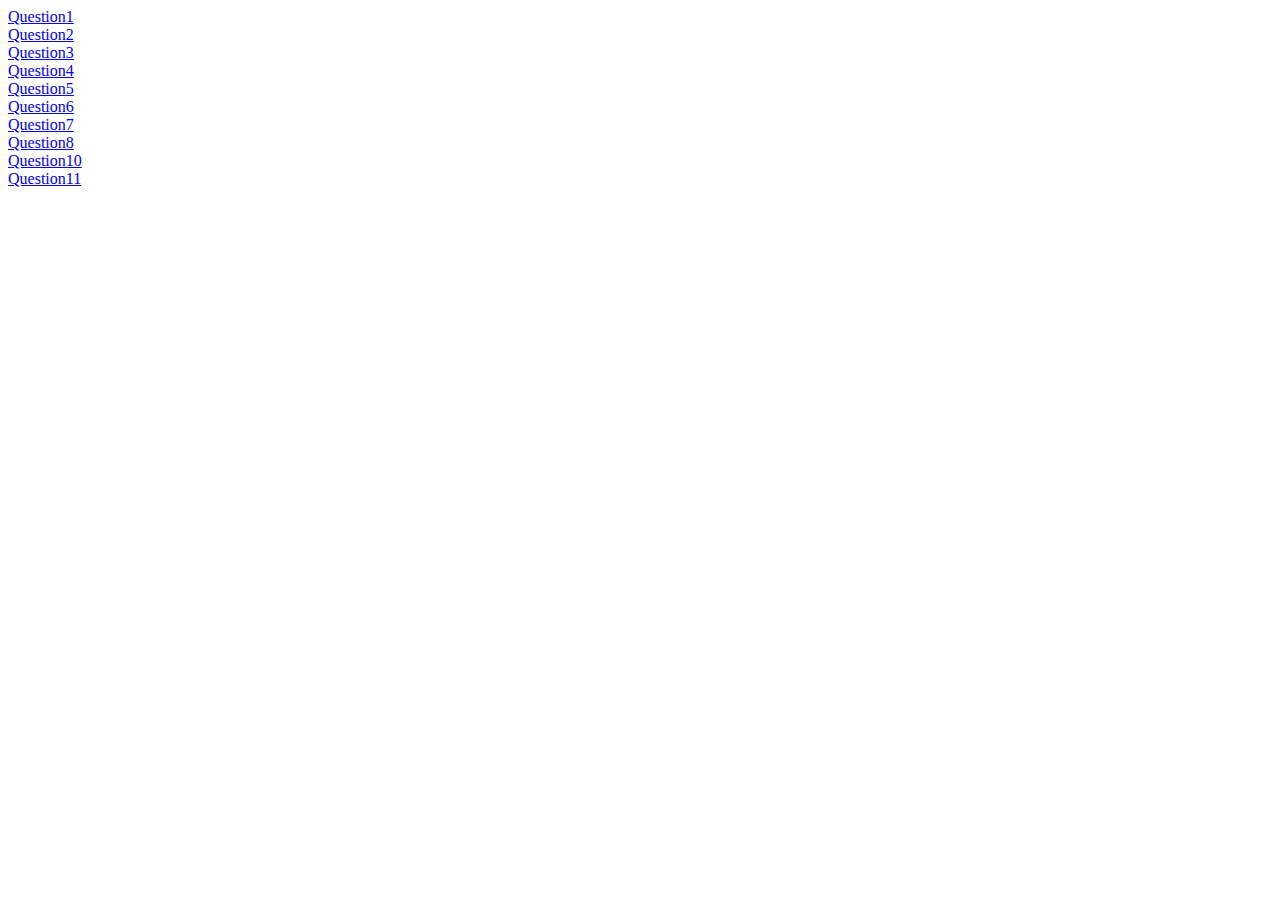
<file: index.html>
<!DOCTYPE html>
<html lang="en">
<head>
    <meta charset="UTF-8">
    <meta http-equiv="X-UA-Compatible" content="IE=edge">
    <meta name="viewport" content="width=device-width, initial-scale=1.0">
    <title>Document</title>
    <title>Document</title>
    <a href="1.index.html">Question1</a><br>
    <a href="2.index.html">Question2</a><br>
    <a href="3.index.html">Question3</a><br>
    <a href="4.index.html">Question4</a><br>
    <a href="5.index.html">Question5</a><br>
    <a href="6.index.html">Question6</a><br>
    <a href="7.index.html">Question7</a><br>
    <a href="8.index.html">Question8</a><br>
    <a href="10.index.html">Question10</a><br>
    <a href="11.index.html">Question11</a><br>
</head>
<body>
    
</body>
</html>
</file>
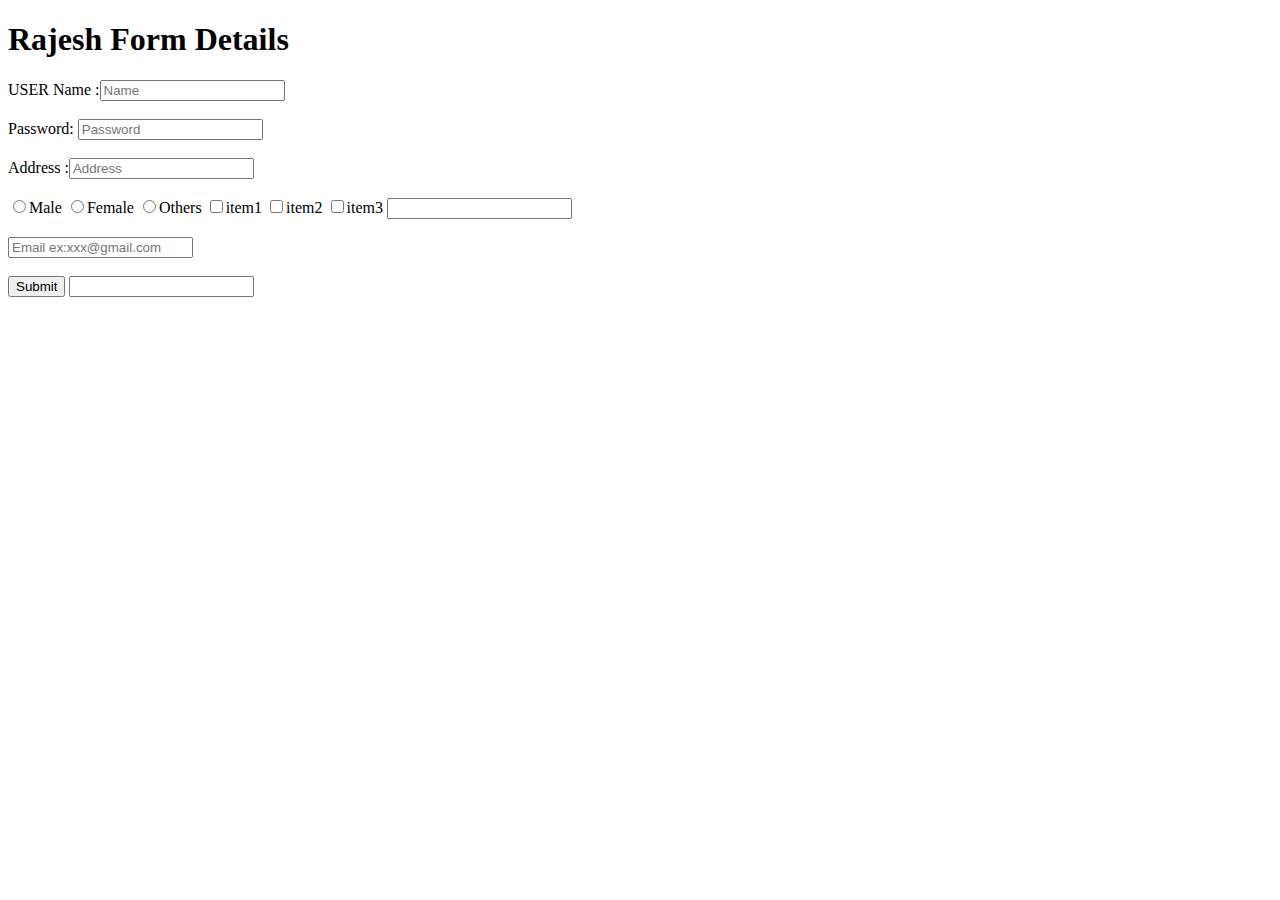
<file: 10.index.html>
<!DOCTYPE html>
<html lang="en">
<head>
    <meta charset="UTF-8">
    <meta http-equiv="X-UA-Compatible" content="IE=edge">
    <meta name="viewport" content="width=device-width, initial-scale=1.0">
    <title>Document</title>
</head>
    <h1>Rajesh Form Details</h1>
<body>
    <form action="">
        USER Name :<input type="text"" placeholder="Name"><br><br>
        Password: <input type="password" placeholder="Password"><br><br>
        Address :<input type="text"" placeholder="Address"><br><br>


        <input type="radio" name="test">Male
        <input type="radio" name="test">Female
        <input type="radio" name="test">Others

        <input type="checkbox">item1
        <input type="checkbox">item2
        <input type="checkbox">item3

        <input typ="date"><br><br>

        <input typ="email" placeholder="Email ex:xxx@gmail.com"><br><br>

        <input type="submit">
        <input type="Number" min="o" max="10" step="1">


    </form>
</body>
</html>
</file>
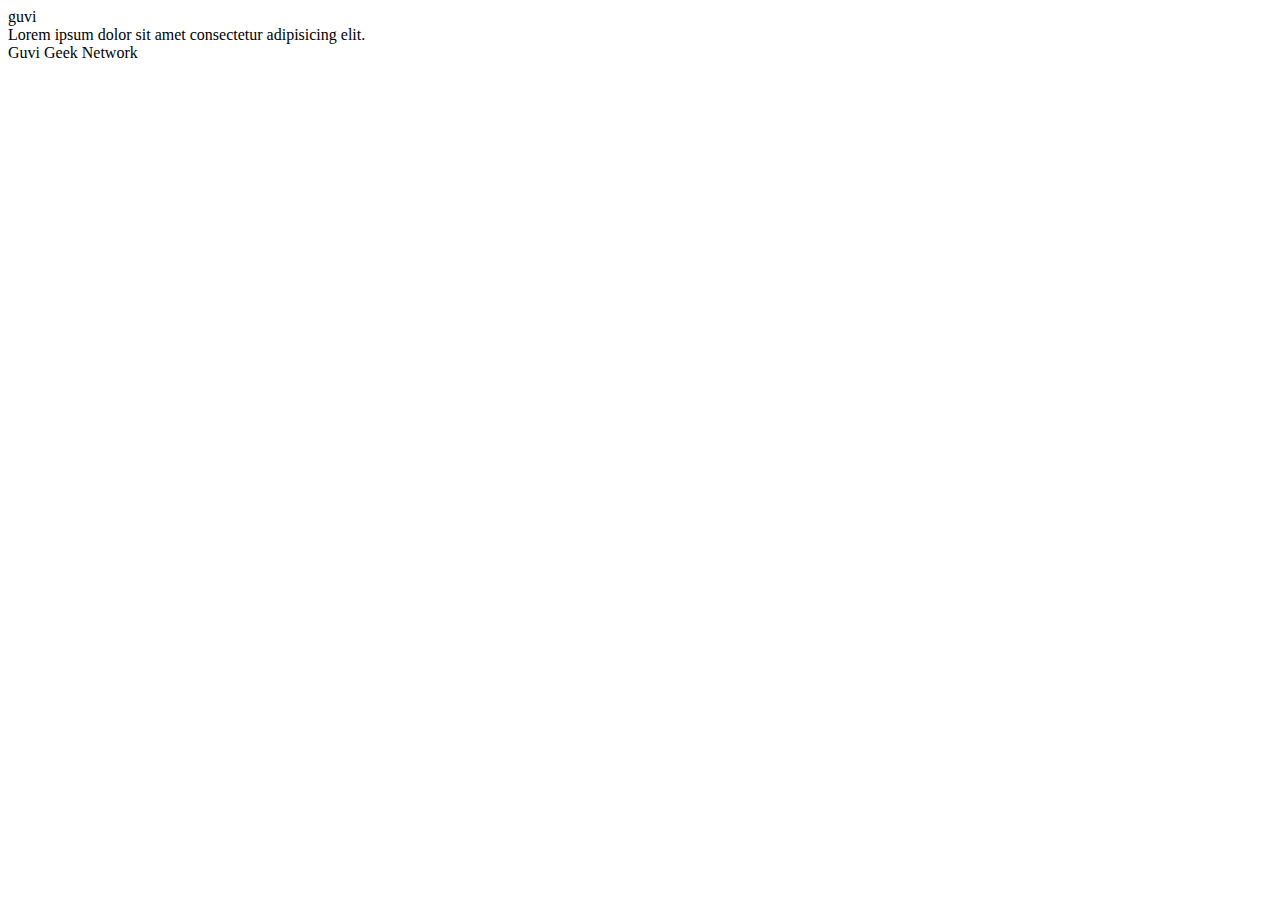
<file: 1index.html>
<!DOCTYPE html>
<html lang="en">
<head>
    <meta charset="UTF-8">
    <meta http-equiv="X-UA-Compatible" content="IE=edge">
    <meta name="viewport" content="width=device-width, initial-scale=1.0">
    <title>Document</title>
</head>
<body>
    <html lang="en">
    <head>
        <title>Document
            
        </title>
    </head>
    <body>
        guvi
    </body>
    <div>
        Lorem ipsum dolor sit amet consectetur adipisicing elit.
        <div>
            <div>
                Guvi Geek Network
            </div>

        </body>
    </html>
</body>
</html>
</file>
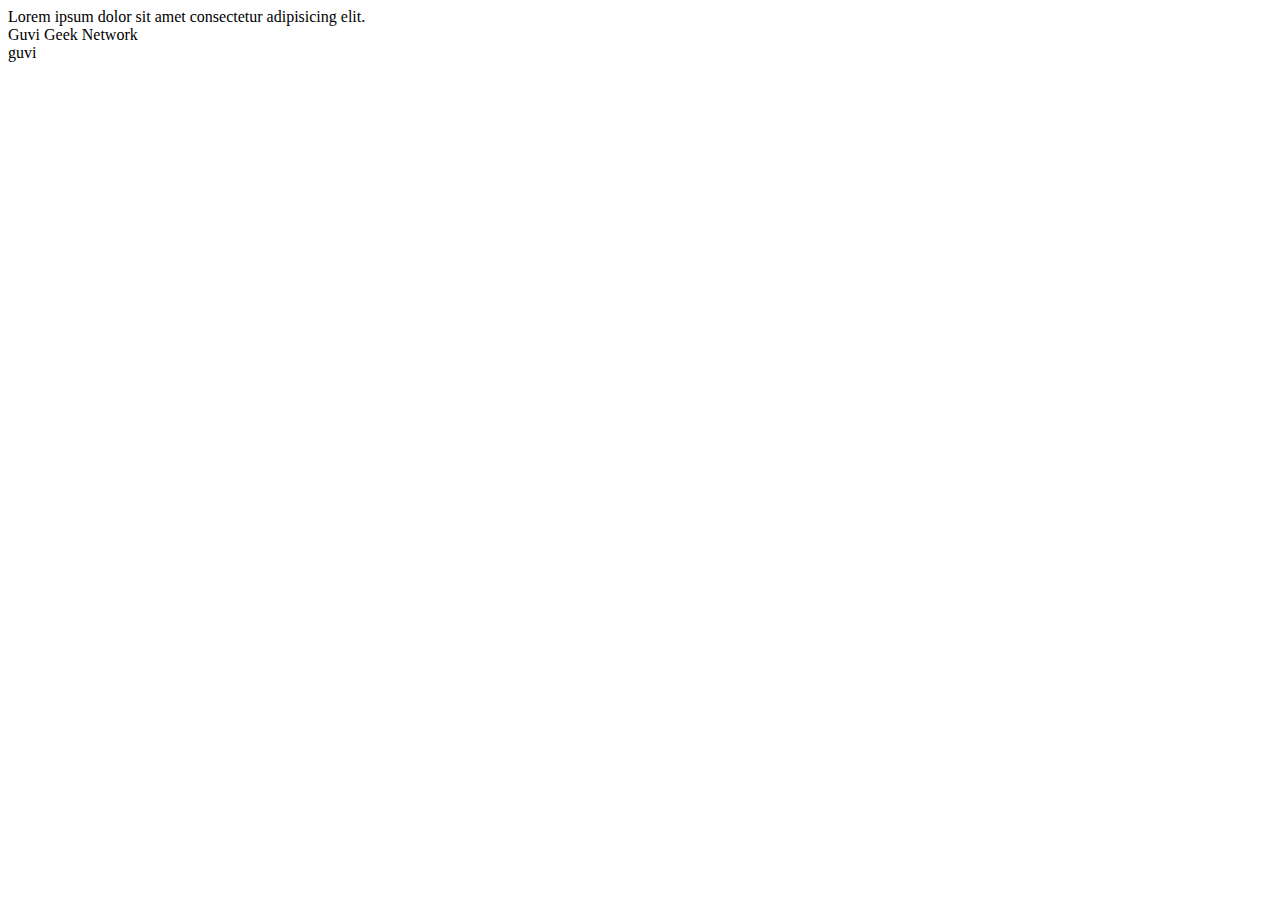
<file: 2index.html>
<!DOCTYPE html>
<html lang="en">
<head>
    <meta charset="UTF-8">
    <meta http-equiv="X-UA-Compatible" content="IE=edge">
    <meta name="viewport" content="width=device-width, initial-scale=1.0">
    <title>Document</title>
</head>
<body>
    <head>
        <title>
            Document
        </title>
    </head>
    <div>
        Lorem ipsum dolor sit amet consectetur adipisicing elit.
    </div>
            <div>
                Guvi Geek Network
            </div>
        <body>
            guvi
        </body>
</body>
</html>
</file>
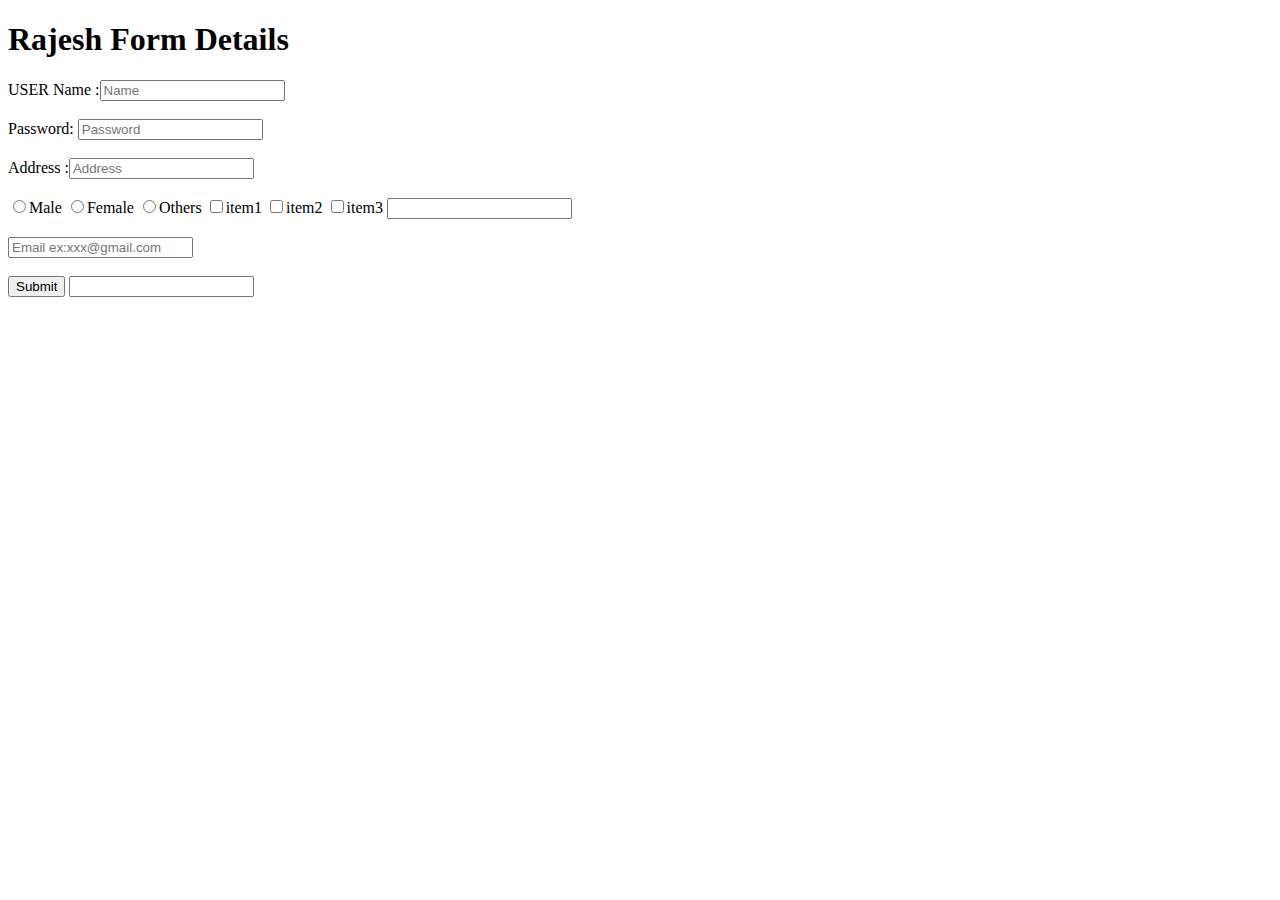
<file: 3index.html>
<!DOCTYPE html>
<html lang="en">
<head>
    <meta charset="UTF-8">
    <meta http-equiv="X-UA-Compatible" content="IE=edge">
    <meta name="viewport" content="width=device-width, initial-scale=1.0">
    <title>Document</title>
</head>
<h1>Rajesh Form Details</h1>
<body>
    <form action="">
        USER Name :<input type="text"" placeholder="Name"><br><br>
        Password: <input type="password" placeholder="Password"><br><br>
        Address :<input type="text"" placeholder="Address"><br><br>


        <input type="radio" name="test">Male
        <input type="radio" name="test">Female
        <input type="radio" name="test">Others

        <input type="checkbox">item1
        <input type="checkbox">item2
        <input type="checkbox">item3

        <input typ="date"><br><br>

        <input typ="email" placeholder="Email ex:xxx@gmail.com"><br><br>

        <input type="submit">
        <input type="Number" min="o" max="10" step="1">


    </form>
</body>
</html>
</file>
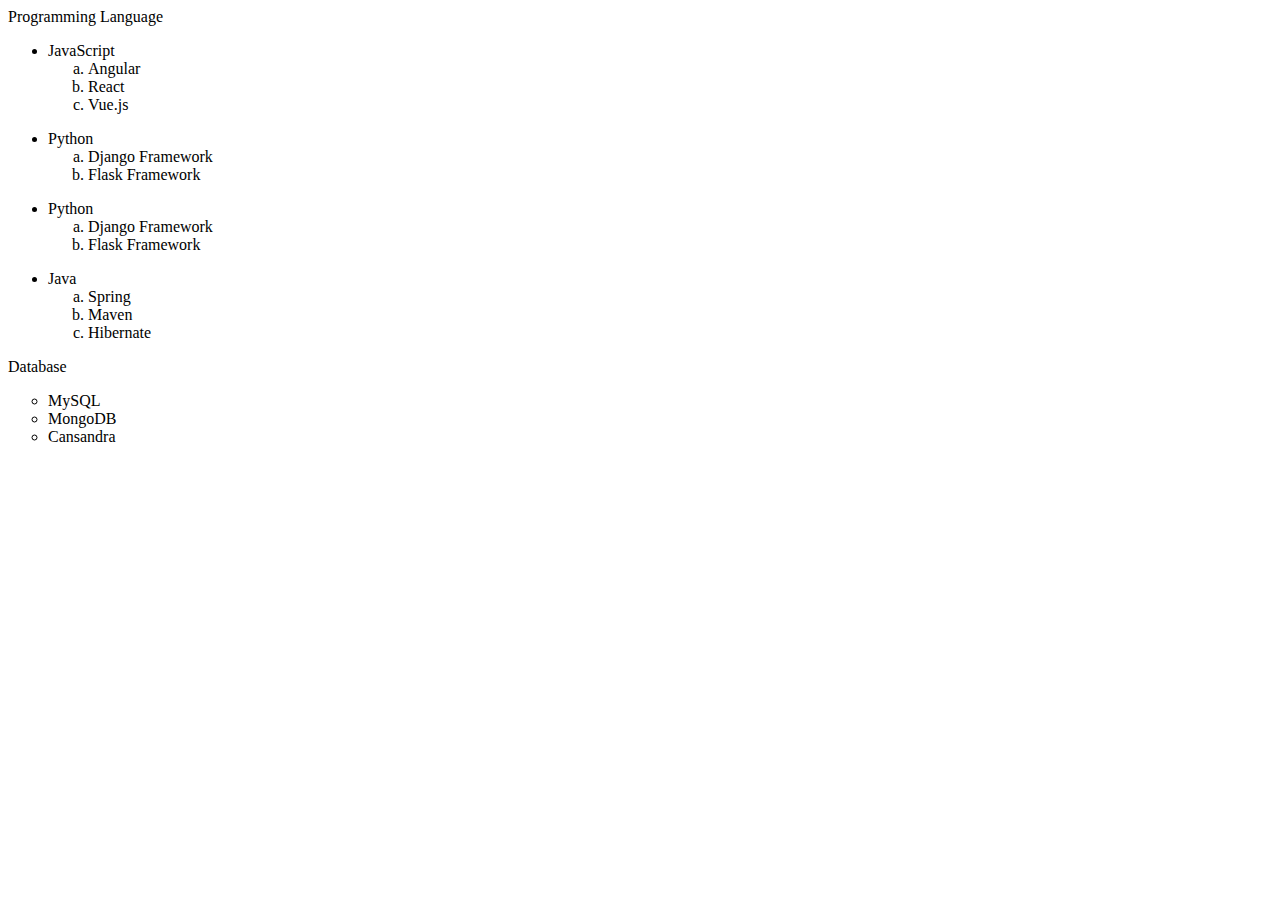
<file: 4index.html>
<!DOCTYPE html>
<html lang="en">
<head>
    <meta charset="UTF-8">
    <meta http-equiv="X-UA-Compatible" content="IE=edge">
    <meta name="viewport" content="width=device-width, initial-scale=1.0">
    <title>Document</title>
</head>
<body>
    <li>Programming Language</li>
    <ul type="">
        <li>JavaScript</li>
        <ol type="a">
            <li>Angular</li>
            <li>React</li>
            <li>Vue.js</li>
        </ol>
    </ul>
    <ul type="">
        <li>Python</li>
        <ol type="a">
            <li>Django Framework</li>
            <li>Flask Framework</li>
        </ol>
    </ul>
    <ul type="">
        <li>Python</li>
        <ol type="a">
            <li>Django Framework</li>
            <li>Flask Framework</li>
        </ol>
    </ul><ul type="">
        <li>Java</li>
        <ol type="a">
            <li>Spring</li>
            <li>Maven</li>
            <li>Hibernate</li>
        </ol>
    </ul>
    <li>Database</li>
    <ul style="list-style-type:circle;">
        <li>MySQL</li>
        <li>MongoDB</li>
        <li>Cansandra</li>
  </ul>
</body>
</html>
</file>
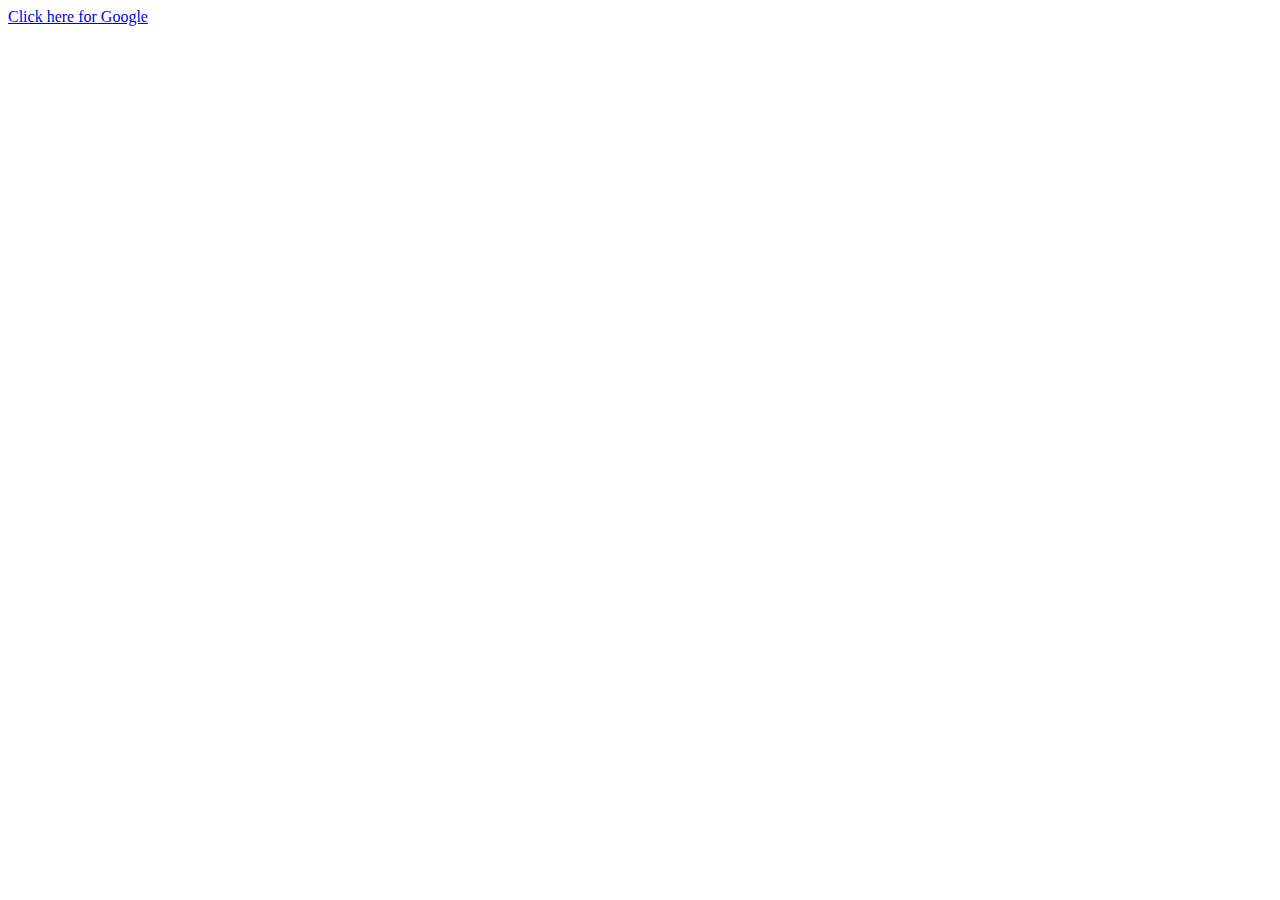
<file: 5.index.html>
<!DOCTYPE html>
<html lang="en">
<head>
    <meta charset="UTF-8">
    <meta http-equiv="X-UA-Compatible" content="IE=edge">
    <meta name="viewport" content="width=device-width, initial-scale=1.0">
    <title>Document</title>
</head>
<body>
    <a href="https://google.com" target="_blank">Click here for Google</a>
</body>
</html>
</file>
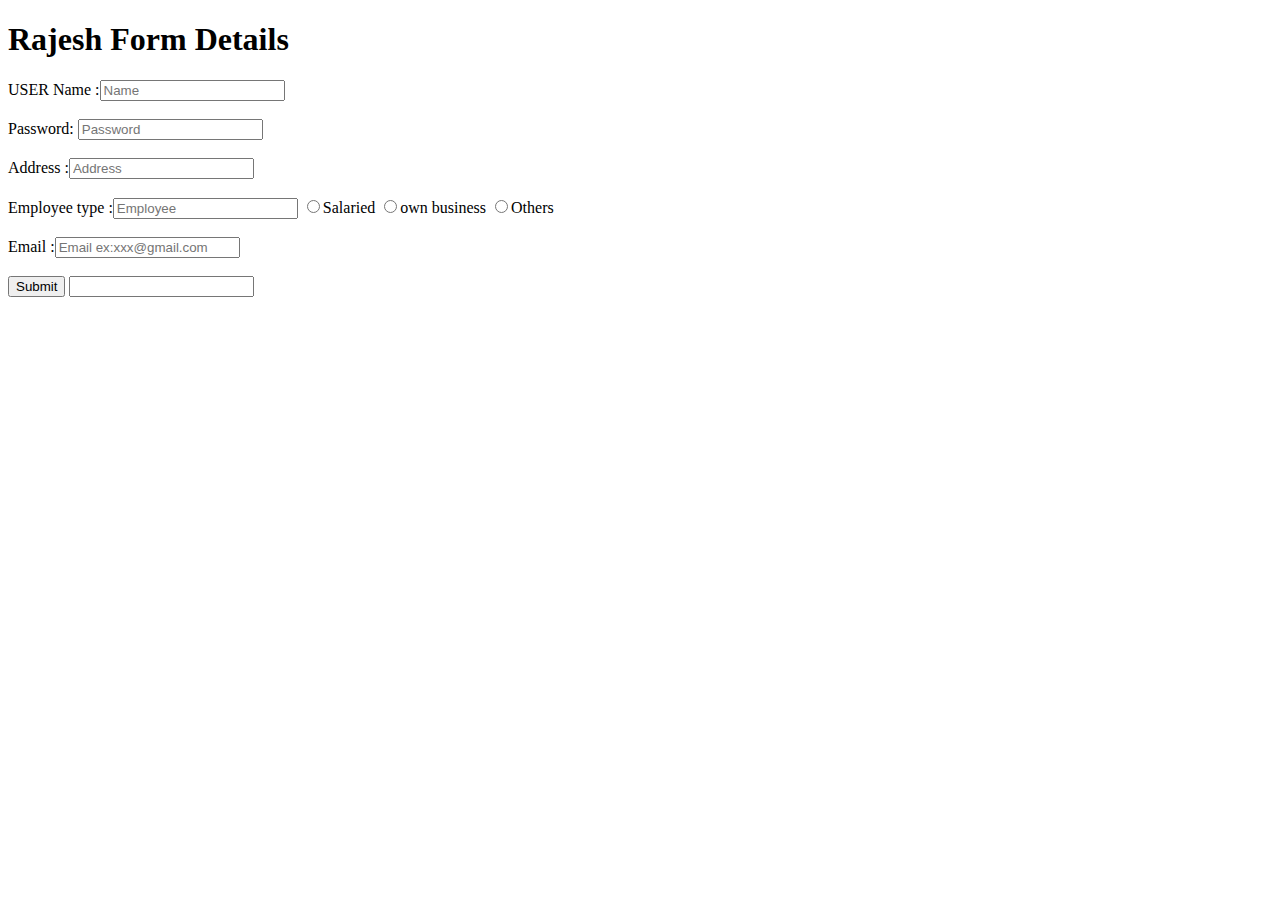
<file: 6.index.html>
<!DOCTYPE html>
<html lang="en">
<head>
    <meta charset="UTF-8">
    <meta http-equiv="X-UA-Compatible" content="IE=edge">
    <meta name="viewport" content="width=device-width, initial-scale=1.0">
    <title>Document</title>
</head>
<h1>Rajesh Form Details</h1>
<body>
    <form action="">
        USER Name :<input type="text"" placeholder="Name"><br><br>
        Password: <input type="password" placeholder="Password"><br><br>
        Address :<input type="text"" placeholder="Address"><br><br>

        Employee type :<input type="text" placeholder="Employee">
        <input type="radio" name="test">Salaried
        <input type="radio" name="test">own business
        <input type="radio" name="test">Others <br></br>

    

        Email :<input typ="email" placeholder="Email ex:xxx@gmail.com"><br><br>

        <input type="submit">
        <input type="Number" min="o" max="10" step="1">


    </form>
</body>
</html>
</file>
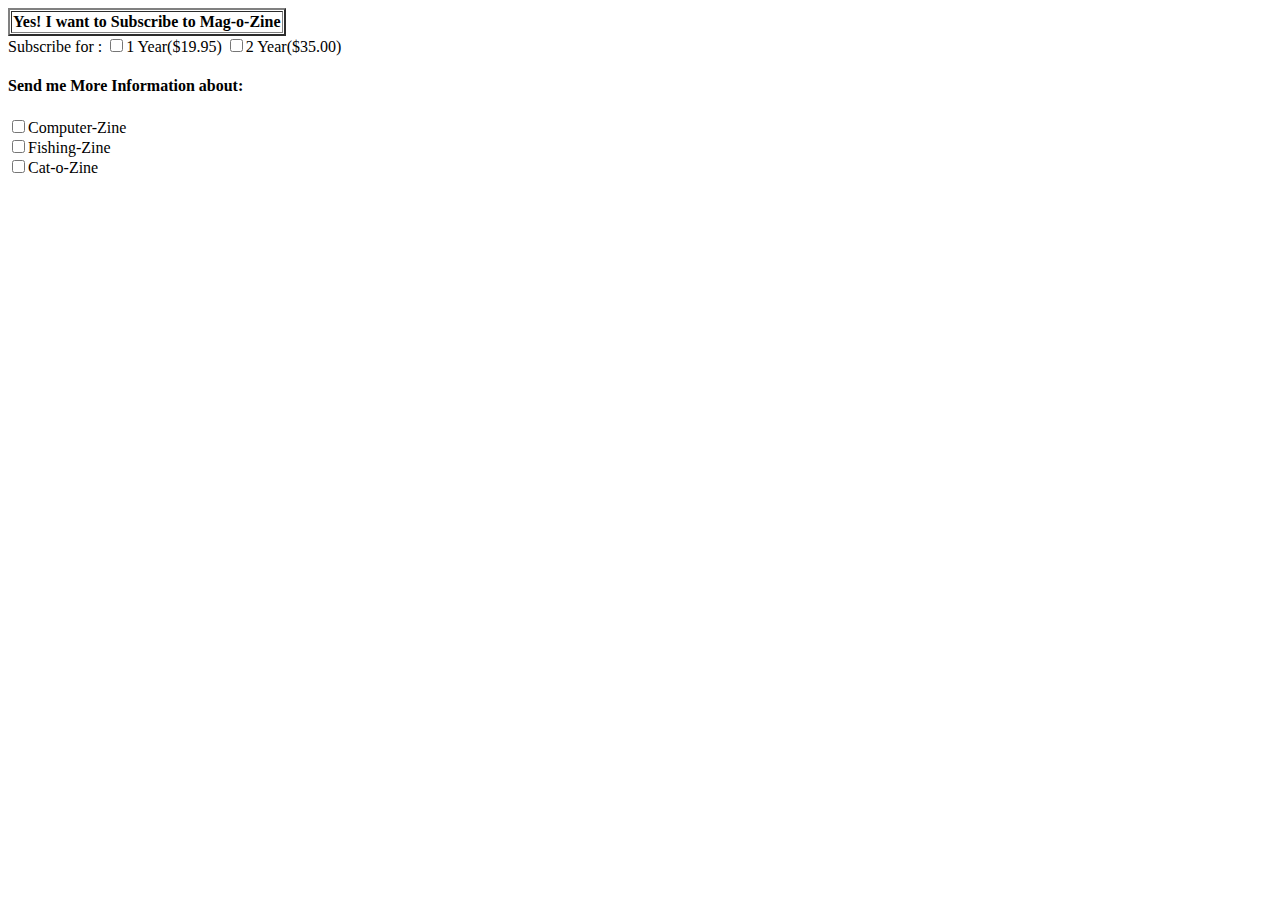
<file: 7.index.html>
<!DOCTYPE html>
<html lang="en">
<head>
    <meta charset="UTF-8">
    <meta http-equiv="X-UA-Compatible" content="IE=edge">
    <meta name="viewport" content="width=device-width, initial-scale=1.0">
    <title>Document</title>
</head>
<table id="test" border="2" cellspacing="1" cellpadding="1">
    <thead>

    <tr>
        <th>Yes! I want to Subscribe to Mag-o-Zine</th>
        
    </tr>
</thead>
</table>
<body>
    Subscribe for :  <input type="checkbox" name="test">1 Year($19.95)
                     <input type="checkbox" name="test">2 Year($35.00)
        <h4>Send me More Information about:</h4>
                <input type="checkbox" name="test">Computer-Zine<br>
                <input type="checkbox" name="test">Fishing-Zine<br>
                <input type="checkbox" name="test">Cat-o-Zine <br> 
    
</body>
</html>
</file>
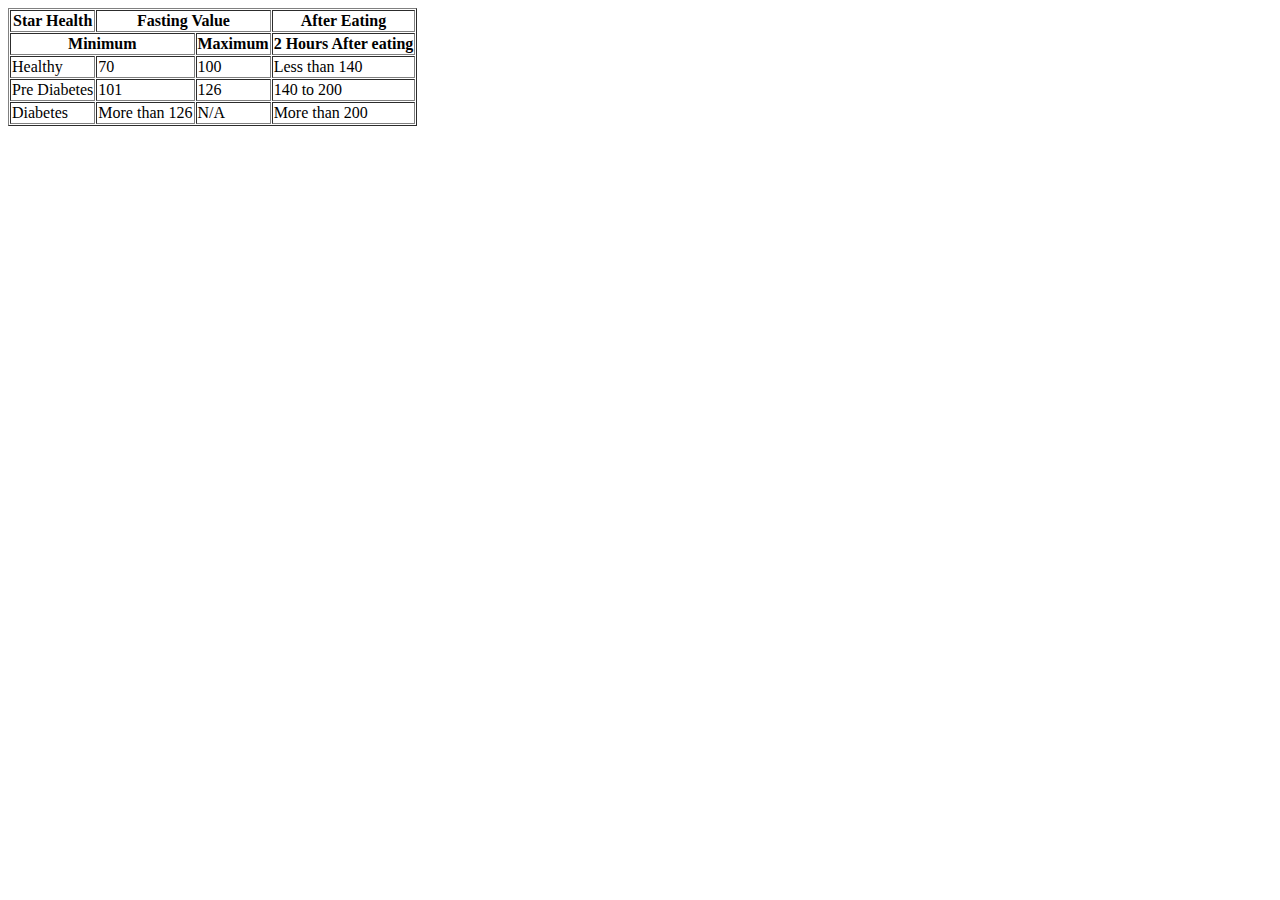
<file: 8.index.html>
<!DOCTYPE html>
<html lang="en">
<head>
    <meta charset="UTF-8">
    <meta http-equiv="X-UA-Compatible" content="IE=edge">
    <meta name="viewport" content="width=device-width, initial-scale=1.0">
    <title>Document</title>
</head>
<body>
    <table id="test" border="1" cellspacing="1" cellpadding="1">
        <thead>
        <tr>
            <th>Star Health</th>
            <th colspan="2">Fasting Value</th>
            <th>After Eating</th>
        </tr>
        </thead>
        <thead>
            <tr>
                <th colspan="2">Minimum</th>
                <th>Maximum</th>
                <th>2 Hours After eating</th>
            </tr>
            </thead>
        <tbody>
            <tr>
                <td>Healthy</td>
                <td>70</td>
                <td>100</td>
                <td>Less than 140</td>
            </tr>
            <tr>
                <td>Pre Diabetes</td>
                <td>101</td>
                <td>126</td>
                <td>140 to 200</td>
            </tr>
            <tr>
                <td>Diabetes</td>
                <td>More than 126</td>
                <td>N/A</td>
                <td>More than 200</td>
            </tr>
        </tbody>
    </table>
</body>
</html>
</file>
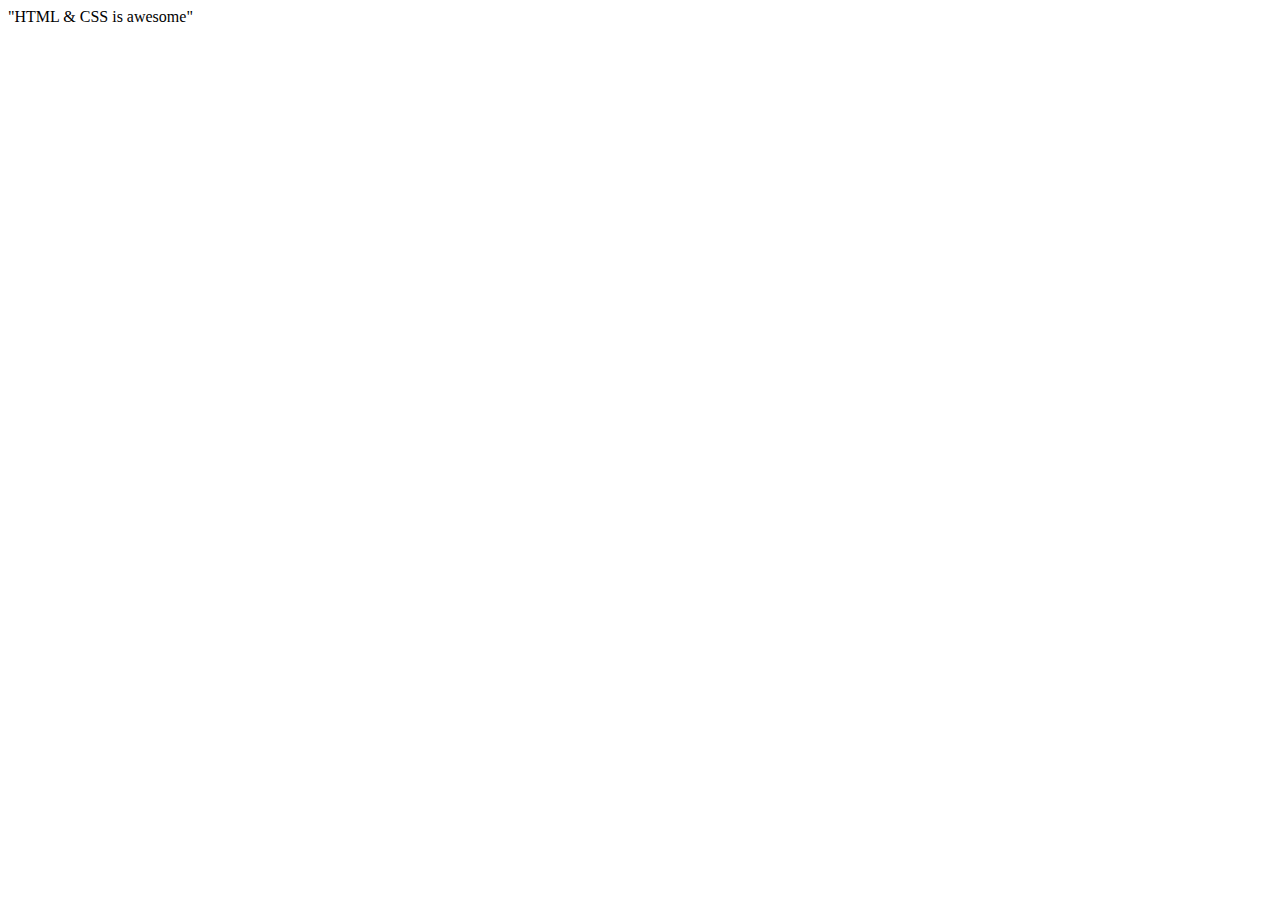
<file: 9.index.html>
<!DOCTYPE html>
<html lang="en">
<head>
    <meta charset="UTF-8">
    <meta http-equiv="X-UA-Compatible" content="IE=edge">
    <meta name="viewport" content="width=device-width, initial-scale=1.0">
    <title>Document</title>
</head>
<body>
    <li>"HTML & CSS is awesome"</li>
</body>
</html>
</file>
